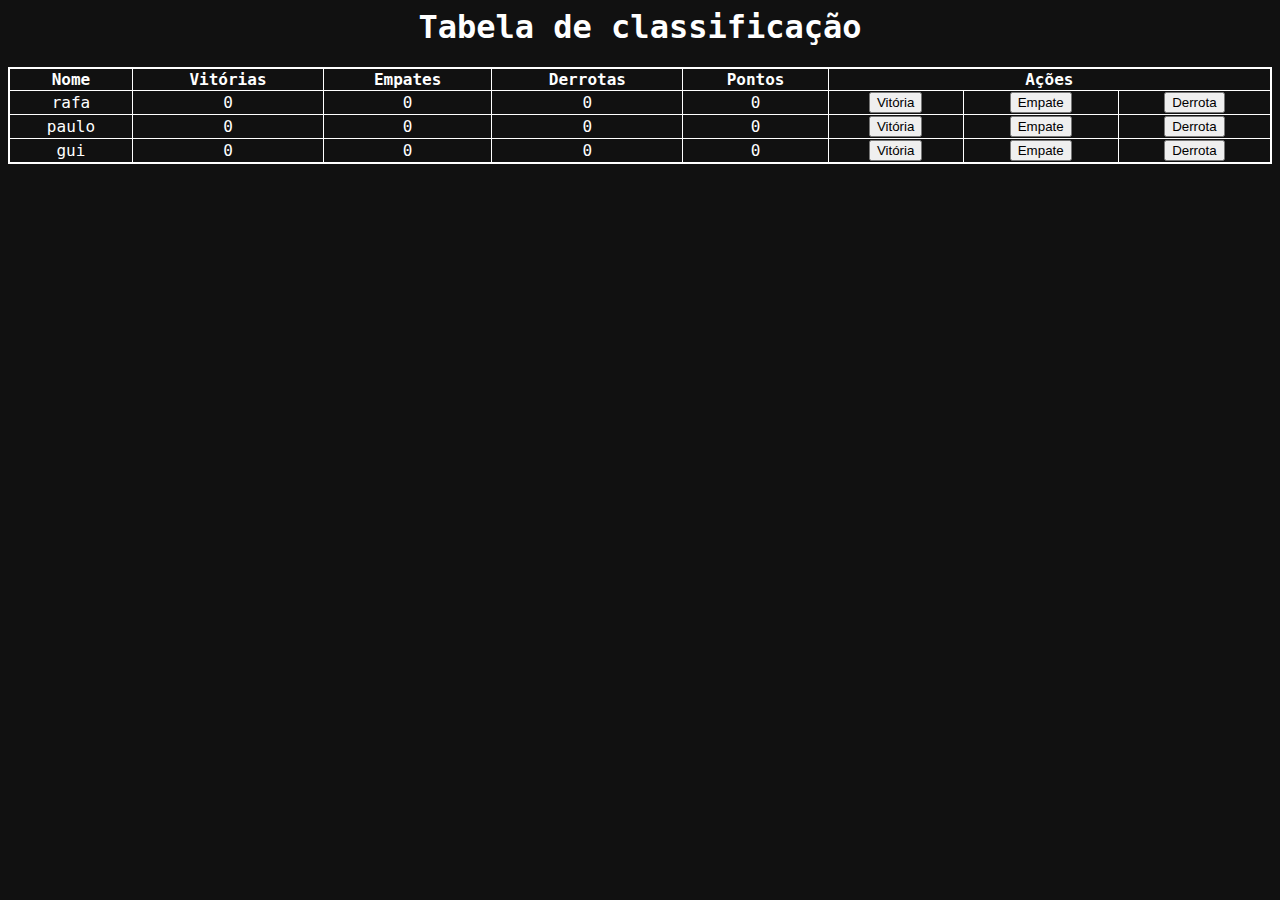
<file: ImersaoDev/OBJETOS E TABELA DE CLASSIFICACAO/index.html>
<html>

<head>
  <title>
    Imersão Dev - Aula 06
  </title>
</head>
<link rel="stylesheet" href="style.css">
<body>
  <h1>Tabela de classificação</h1>

  <table style="width:100%">
    <thead>
      <tr>
        <th>Nome</th>
        <th>Vitórias</th>
        <th>Empates</th>
        <th>Derrotas</th>
        <th>Pontos</th>
        <th colspan="3">Ações</th>
      </tr>
    </thead>
    <tbody id="tabelaJogadores">
      <!-- <tr>
        <td>Paulo</td>
        <td>2</td>
        <td>5</td>
        <td>1</td>
        <td>24</td>
        <td><button onClick="adicionarVitoria()">Vitória</button></td>
        <td><button onClick="adicionarEmpate()">Empate</button></td>
        <td><button onClick="adicionarDerrota()">Derrota</button></td>
      </tr>
      <tr>
        <td>Rafa</td>
        <td>3</td>
        <td>5</td>
        <td>6</td>
        <td>2</td>
        <td><button onClick="adicionarVitoria()">Vitória</button></td>
        <td><button onClick="adicionarEmpate()">Empate</button></td>
        <td><button onClick="adicionarDerrota()">Derrota</button></td>
      </tr>
      <tr>
        <td>Gabriel</td>
        <td>3</td>
        <td>5</td>
        <td>6</td>
        <td>2</td>
        <td><button onClick="adicionarVitoria()">Vitória</button></td>
        <td><button onClick="adicionarEmpate()">Empate</button></td>
        <td><button onClick="adicionarDerrota()">Derrota</button></td>
      </tr> -->
    </tbody>
  </table>

  <script src="script.js"></script>
  
</body>

</html>
</file>
<file: ImersaoDev/OBJETOS E TABELA DE CLASSIFICACAO/style.css>
* {
  text-align: center;
}

body {
  font-family: "Roboto Mono", monospace;
  min-height: 400px;
  background-image: url("https://www.alura.com.br/assets/img/imersoes/dev-2021/tabela-classificacao-bg.png");
  background-color: #111;
  background-size: 100%;
  background-position: center;
  background-repeat: no-repeat;
}

.container {
  text-align: center;
  padding: 20px;
  height: 100vh;
}

.page-title {
  color: #ffffff;
  margin: 0 0 5px;
}

.page-subtitle {
  color: #ffffff;
  margin-top: 5px;
}

.page-logo {
  width: 200px;
}

.alura-logo {
  width: 40px;
  position: absolute;
  top: 10px;
  right: 10px;
}

table {
  border: 2px solid white;
  border-collapse: collapse;
}

h1 {
  color: white;
}

th,
tr,
td {
  border: solid 1px white;
  color: white;
}
</file>
